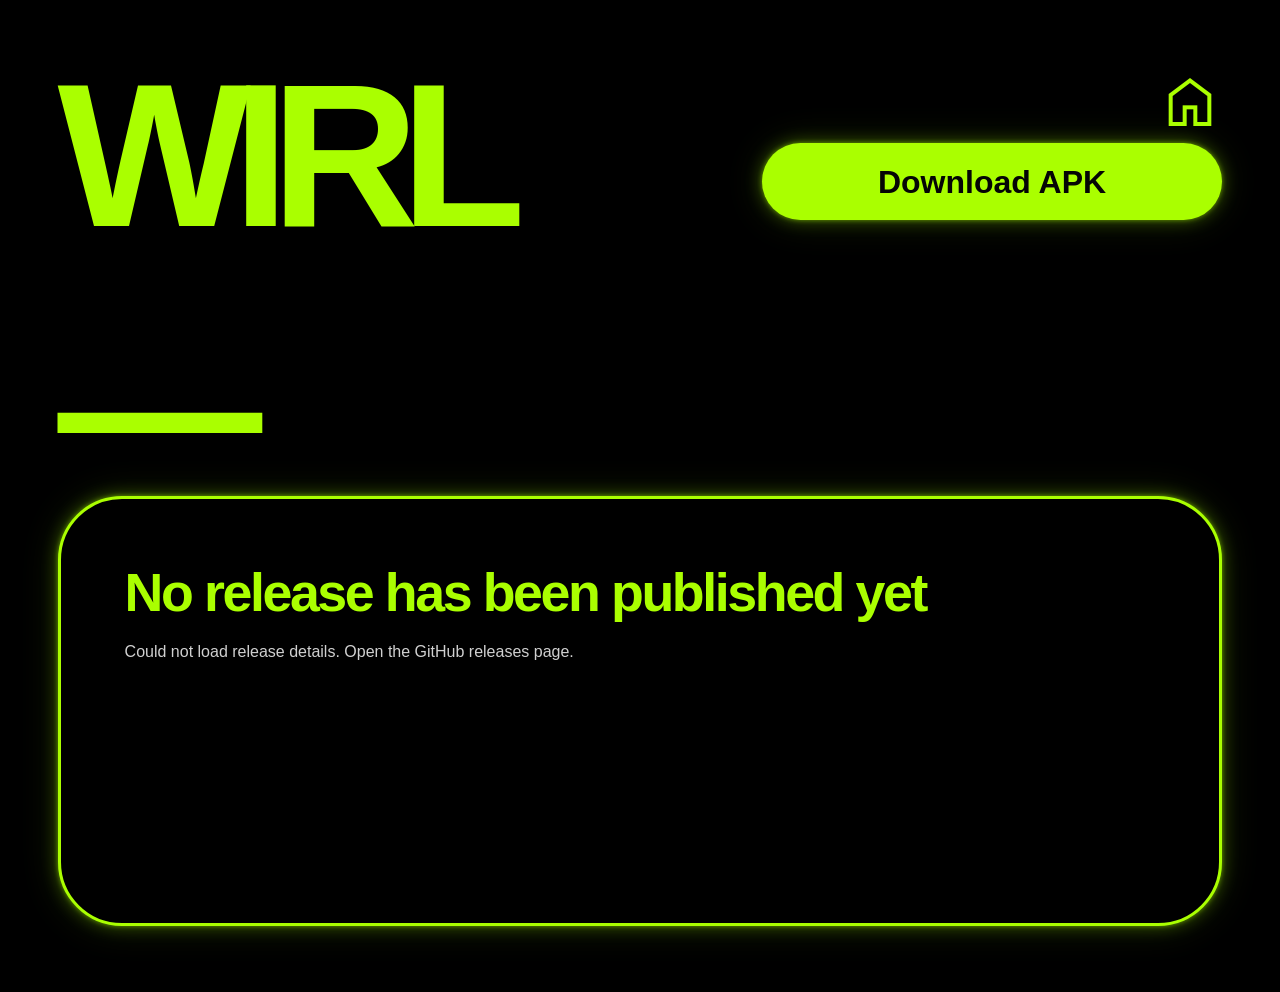
<file: download.html>
<!doctype html>
<html lang="ru">
  <head>
    <meta charset="utf-8" />
    <meta name="viewport" content="width=device-width, initial-scale=1" />
    <meta name="theme-color" content="#000000" />
    <meta name="description" content="Скачать последнюю версию WIRL для Android." />
    <title>WIRL — Download</title>
    <link rel="preconnect" href="https://fonts.googleapis.com" />
    <link rel="preconnect" href="https://fonts.gstatic.com" crossorigin />
    <link href="https://fonts.googleapis.com/css2?family=Google+Sans+Flex:opsz,wght@6..96,400..700&family=Material+Symbols+Outlined:opsz,wght,FILL,GRAD@24,400,0,0&display=swap" rel="stylesheet" />
    <link rel="stylesheet" href="styles.css" />
  </head>
  <body class="release-page">
    <main class="release-layout">
      <div class="release-heading">
        <h1><span>WIRL</span><span id="release-version">—</span></h1>
        <a class="home-button" href="index.html" data-i18n-aria="home" aria-label="На главную"><span class="material-symbols-outlined" aria-hidden="true">home</span></a>
        <a id="download-apk" class="download-button release-download glow-green" href="https://github.com/Vaipen/WIRL/releases" data-i18n="downloadApk">Загрузить apk</a>
      </div>
      <section class="release-notes glow-green" aria-live="polite">
        <h2 id="release-title" data-i18n="releaseLoading">Загружаю последний релиз…</h2>
        <div id="release-description" class="release-description"></div>
        <p id="release-error" class="release-error" hidden></p>
      </section>
      <button class="language-toggle" type="button" aria-label="Change language">EN</button>
    </main>
    <script src="site.js"></script>
  </body>
</html>
</file>
<file: styles.css>
:root { color-scheme: dark; --black:#000; --lime:#aaff00; --purple:#c400ff; --red:#ec1735; --white:#f8f8f8; font-family:"Google Sans Flex","Google Sans",Arial,sans-serif; font-synthesis:none; text-rendering:optimizeLegibility; -webkit-font-smoothing:antialiased; }
* { box-sizing:border-box; }
html { background:var(--black); scroll-behavior:smooth; }
body { margin:0; min-width:320px; background:var(--black); color:var(--white); }
a { color:inherit; text-decoration:none; }
.hero { min-height:100svh; position:relative; display:flex; flex-direction:column; align-items:center; justify-content:flex-start; overflow:hidden; padding:clamp(28px,5vh,62px) 22px 40px; }
.hero-title { width:min(95vw,1500px); margin:0 auto clamp(80px,17vh,205px); filter:drop-shadow(0 0 9px rgba(170,255,0,.3)); }
.hero-title svg { display:block; width:100%; overflow:visible; }
.hero-title text { fill:url(#wirlGradient); stroke:#baff12; stroke-width:2.5px; paint-order:stroke fill; font-family:"Geist",sans-serif; font-size:300px; font-weight:600; letter-spacing:-23px; filter:drop-shadow(0 0 2px rgba(200,255,80,.5)); }
.download-button { display:flex; align-items:center; justify-content:center; border:0; border-radius:999px; background:var(--lime); color:#050505; font-size:clamp(22px,3.2vw,42px); font-weight:600; line-height:1; text-align:center; box-shadow:0 0 17px rgba(170,255,0,.3),0 0 38px rgba(170,255,0,.19),0 0 72px rgba(170,255,0,.1); transition:filter .18s,transform .18s; }
.download-button:hover { filter:brightness(1.08); transform:translateY(-2px); }
.hero .download-button { width:min(55vw,1030px); min-width:260px; min-height:clamp(76px,11vw,205px); }
.hero-scroll { position:absolute; bottom:25px; color:#737373; font-size:22px; }
.showcase { display:flex; flex-direction:column; gap:clamp(100px,14vw,245px); padding:clamp(40px,8vw,130px) clamp(22px,5.4vw,104px) clamp(120px,18vw,300px); }
.showcase-row { display:grid; grid-template-columns:minmax(0,1fr) minmax(0,1fr); align-items:center; gap:clamp(30px,6vw,112px); }
.row-right .video-frame { grid-column:1; grid-row:1; }
.row-right h2 { grid-column:2; grid-row:1; }
.row-left h2 { grid-column:1; grid-row:1; }
.row-left .video-frame { grid-column:2; grid-row:1; }
.showcase h2 { margin:0; max-width:720px; font-size:clamp(34px,5.8vw,90px); line-height:1.06; font-weight:600; letter-spacing:-.055em; }
.video-frame { position:relative; aspect-ratio:1.5; overflow:hidden; border-radius:clamp(28px,5vw,80px); background:#030303; isolation:isolate; }
.video-frame::after { content:""; position:absolute; inset:0; z-index:-1; border-radius:inherit; box-shadow:inset 0 0 0 1px rgba(255,255,255,.04); }
.glow-green { box-shadow:0 0 5px rgba(170,255,0,.5),0 0 18px rgba(170,255,0,.3),0 0 38px rgba(170,255,0,.13); }
.glow-purple { box-shadow:0 0 5px rgba(196,0,255,.55),0 0 18px rgba(196,0,255,.3),0 0 40px rgba(196,0,255,.15); }
.glow-red { box-shadow:0 0 5px rgba(236,23,53,.5),0 0 18px rgba(236,23,53,.28),0 0 38px rgba(236,23,53,.13); }
.feature-video { position:absolute; inset:0; z-index:1; width:100%; height:100%; object-fit:cover; background:transparent; }
.feature-video:not([data-loaded="true"]) { visibility:hidden; }
.video-placeholder { position:absolute; inset:0; display:grid; place-items:center; color:#414141; font-size:clamp(12px,1.3vw,18px); letter-spacing:.04em; }
.feature-video[data-loaded="true"] + .video-placeholder { display:none; }
.bottom-wordmark { width:100%; overflow:hidden; padding-top:1vw; white-space:nowrap; text-align:center; }
.bottom-wordmark span { display:block; width:100%; color:var(--purple); font-size:clamp(130px,35.4vw,680px); line-height:.75; font-weight:700; letter-spacing:-.12em; text-shadow:0 0 16px rgba(196,0,255,.12); }
.language-toggle { position:fixed; z-index:20; top:22px; right:24px; min-width:48px; min-height:42px; border:1px solid rgba(255,255,255,.34); border-radius:999px; background:rgba(0,0,0,.45); color:var(--white); font:600 13px "Google Sans Flex",Arial,sans-serif; cursor:pointer; backdrop-filter:blur(10px); }
.language-toggle:hover { border-color:var(--lime); color:var(--lime); }

/* Release page */
.release-page { min-height:100svh; }
.release-layout { min-height:100svh; display:flex; flex-direction:column; padding:clamp(35px,5.2vw,82px) clamp(24px,4.5vw,86px); }
.release-heading { position:relative; display:grid; grid-template-columns:1fr auto; align-items:start; gap:20px; }
.release-heading h1 { display:flex; align-items:baseline; flex-wrap:wrap; gap:clamp(25px,6vw,110px); margin:0; color:var(--lime); font-size:clamp(70px,16vw,300px); line-height:.86; font-weight:700; letter-spacing:-.09em; }
.release-heading h1 span:last-child { white-space:nowrap; }
.home-button { position:absolute; top:6px; right:0; display:grid; place-items:center; width:clamp(48px,5vw,84px); height:clamp(48px,5vw,84px); color:var(--lime); font-size:clamp(40px,5vw,76px); line-height:1; }
.home-button span { transform:translateY(-3px); font-size:inherit; }
.material-symbols-outlined { font-family:"Material Symbols Outlined"; font-weight:normal; font-style:normal; line-height:1; letter-spacing:normal; text-transform:none; display:inline-block; white-space:nowrap; direction:ltr; -webkit-font-feature-settings:"liga"; -webkit-font-smoothing:antialiased; font-variation-settings:"FILL" 0,"wght" 400,"GRAD" 0,"opsz" 48; }
.release-download { width:min(36vw,545px); min-width:235px; min-height:clamp(67px,6vw,110px); margin:clamp(38px,6vw,95px) 0 clamp(45px,5vw,78px) 8px; font-size:clamp(22px,2.5vw,38px); }
.release-notes { flex:1 0 auto; min-height:430px; padding:clamp(28px,5vw,90px); border:3px solid var(--lime); border-radius:clamp(30px,5vw,82px); background:#000; color:var(--lime); }
.release-notes h2 { margin:0 0 22px; font-size:clamp(29px,4.2vw,64px); line-height:1.08; font-weight:600; letter-spacing:-.045em; }
.release-description { font-size:clamp(20px,3.1vw,46px); line-height:1.35; font-weight:500; white-space:pre-wrap; overflow-wrap:anywhere; }
.release-description p { margin:.2em 0 .7em; }
.release-description ul,.release-description ol { padding-left:1.15em; }
.release-description a { text-decoration:underline; text-underline-offset:.12em; }
.release-error { color:#d0d0d0; font-size:16px; }
.release-download.is-disabled { opacity:.55; pointer-events:none; }
@media(max-width:700px) {
  .hero-title { width:110vw; margin-top:7vh; margin-bottom:20vh; }
  .hero-title text { font-size:300px; letter-spacing:-25px; }
  .hero .download-button { width:min(84vw,560px); }
  .showcase { gap:110px; padding:60px 20px 130px; }
  .showcase-row { grid-template-columns:1fr; gap:22px; }
  .row-right .video-frame,.row-left .video-frame,.row-right h2,.row-left h2 { grid-column:1; grid-row:auto; }
  .row-left .video-frame { order:2; }
  .row-left h2 { order:1; }
  .showcase h2 { font-size:clamp(32px,9vw,54px); }
  .video-frame { aspect-ratio:1.25; border-radius:36px; }
  .bottom-wordmark span { font-size:34vw; }
  .language-toggle { top:14px; right:14px; }
  .release-layout { padding:36px 18px 22px; }
  .release-heading h1 { padding-top:34px; font-size:clamp(64px,18vw,120px); gap:22px; }
  .home-button { top:0; }
  .release-download { width:74vw; margin:44px 0 44px 4px; }
  .release-notes { min-height:55vh; padding:28px 22px; border-width:2px; border-radius:34px; }
}
</file>
